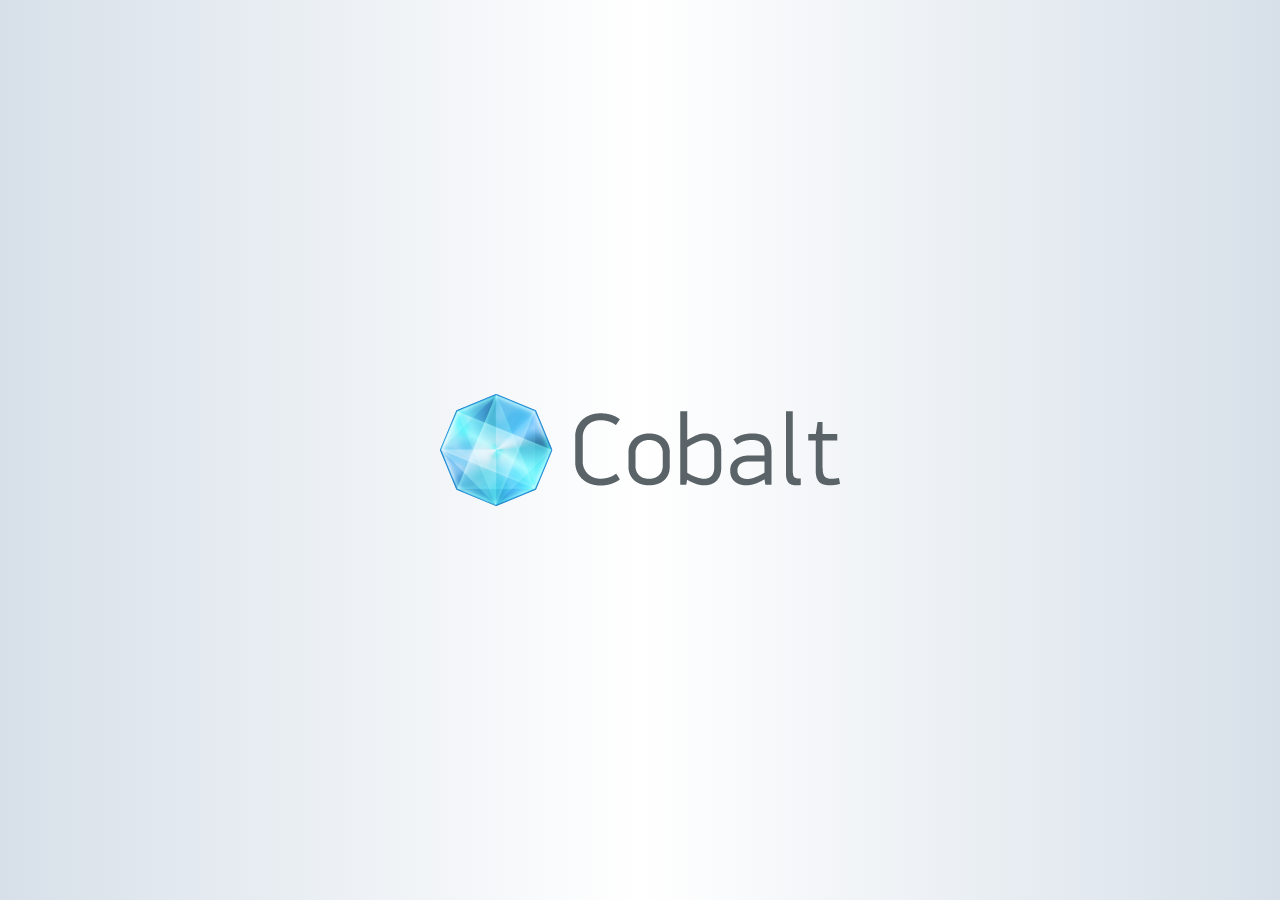
<file: index.html>
<!doctype html>
<html>
<head>
    <title>Cobalt - Coming Soon</title>
    <link rel="shortcut icon" type="image/x-icon" href="favicon.ico">
    
    <style>
        body {
            background-color:#d7e0e9;
            background-image: -moz-radial-gradient(center center, circle cover, #ffffff, #d7e0e9 100%);
            background-image: -webkit-radial-gradient(center center, circle cover, #ffffff, #d7e0e9 100%);
            background-image: -o-radial-gradient(center center, circle cover, #ffffff, #d7e0e9 100%);
            background-image: -ms-radial-gradient(center center, circle cover, #ffffff, #d7e0e9 100%);
            background-image: radial-gradient(center center, circle cover, #ffffff, #d7e0e9 100%)
        }
        
        .logo {
            position: absolute;
            top: 50%; left: 50%;
            margin: -56px 0 0 -200px;
        }
    </style>
    
</head>

<body>

    <div class="logo">
        <img src="img/cobalt.png" alt="Cobalt is coming">
    </div>
</body>
</html>
</file>
